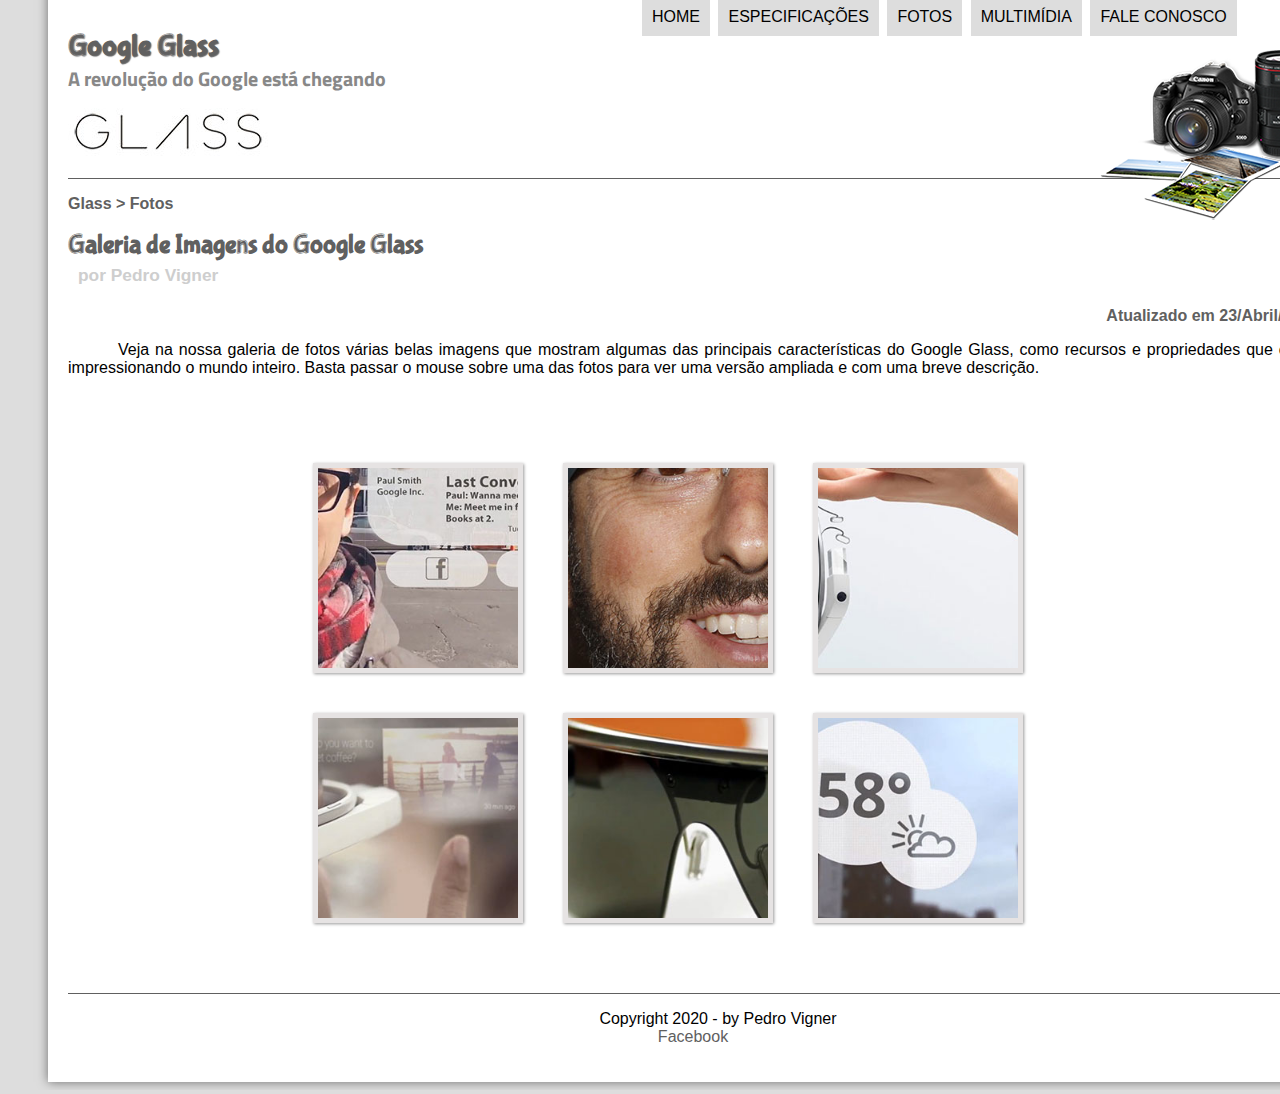
<file: fotos.html>
<!DOCTYPE html>
<html lang="pt-br">
    <head>
        <meta charset="UTF-8">
        <meta name="viewport" content="width=device-width, initial-scale=1.0">
        <title>Tudo sobre Google Glass</title>
        <link rel="stylesheet" href="estilo.css"/>
        <link rel="stylesheet" href="fotos.css"/>
    </head>
    <script languagem="javascript" src="funcoes.js"></script>
    <body>
        <div id="interface">
            <header id="cabecalho">
                <hgroup>
                    <h1>Google Glass</h1>
                    <h2>A revolução do Google está chegando</h2>
                </hgroup>
                    <img id="icone" src="fotos.png"/>
                <nav id="menu">
                    <h1>Menu Principal</h1>
                    <ul>
                        <li onmousemove="mudaFoto('home.png')" onmouseout="mudaFoto('fotos.png')"><a href="index.html">Home</a></li>
                        <li onmousemove="mudaFoto('especificacoes.png')" onmouseout="mudaFoto('fotos.png')"><a href="specs.html">Especificações</a></li>
                        <li onmousemove="mudaFoto('fotos.png')" onmouseout="mudaFoto('fotos.png')"><a href="fotos.html">Fotos</a></li>
                        <li onmousemove="mudaFoto('multimidia.png')" onmouseout="mudaFoto('fotos.png')"><a href="multimidia.html">Multimídia</a></li>
                        <li onmousemove="mudaFoto('contato.png')" onmouseout="mudaFoto('fotos.png')"><a href="fale-conosco.html">Fale conosco</a></li>
                    </ul>
                </nav>
            </header>
            <Section id="corpo-full">
                <article id="noticia-principal">
                    <header id="cabecalho-artigo">
                        <hgroup>
                            <h3>Glass > Fotos</h3>
                            <h1>Galeria de Imagens do Google Glass</h1>
                            <h2>por Pedro Vigner</h2>
                            <h3 class="direita">Atualizado em 23/Abril/2013</h3>
                        </hgroup>
                    </header>

                    <p>Veja na nossa galeria de fotos várias belas imagens que mostram algumas das principais características do Google Glass, como recursos e propriedades que estão impressionando o mundo inteiro. Basta passar o mouse sobre uma das fotos para ver uma versão ampliada e com uma breve descrição.</p>

                    <ul id="album-fotos">
                        <li id="foto01"><span>Agenda e lembretes</span></li>
                        <li id="foto02"><span>Sergey Brin usando o Glass</span></li>
                        <li id="foto03"><span>Leve e compacto</span></li>
                        <li id="foto04"><span>Sensação de uma tela de 50"</span></li>
                        <li id="foto05"><span>Vários tipos de lente</span></li>
                        <li id="foto06"><span>Informações importantes</span></li>
                    </ul>
                </article>
            </Section>            
            <footer id="rodape">
                <p>Copyright 2020 - by Pedro Vigner</br> 
                <a href="http://facebook.com/pvigner" target="_blank">Facebook</a></p>
            </footer>
        </div>
    </body>
</html>
</file>
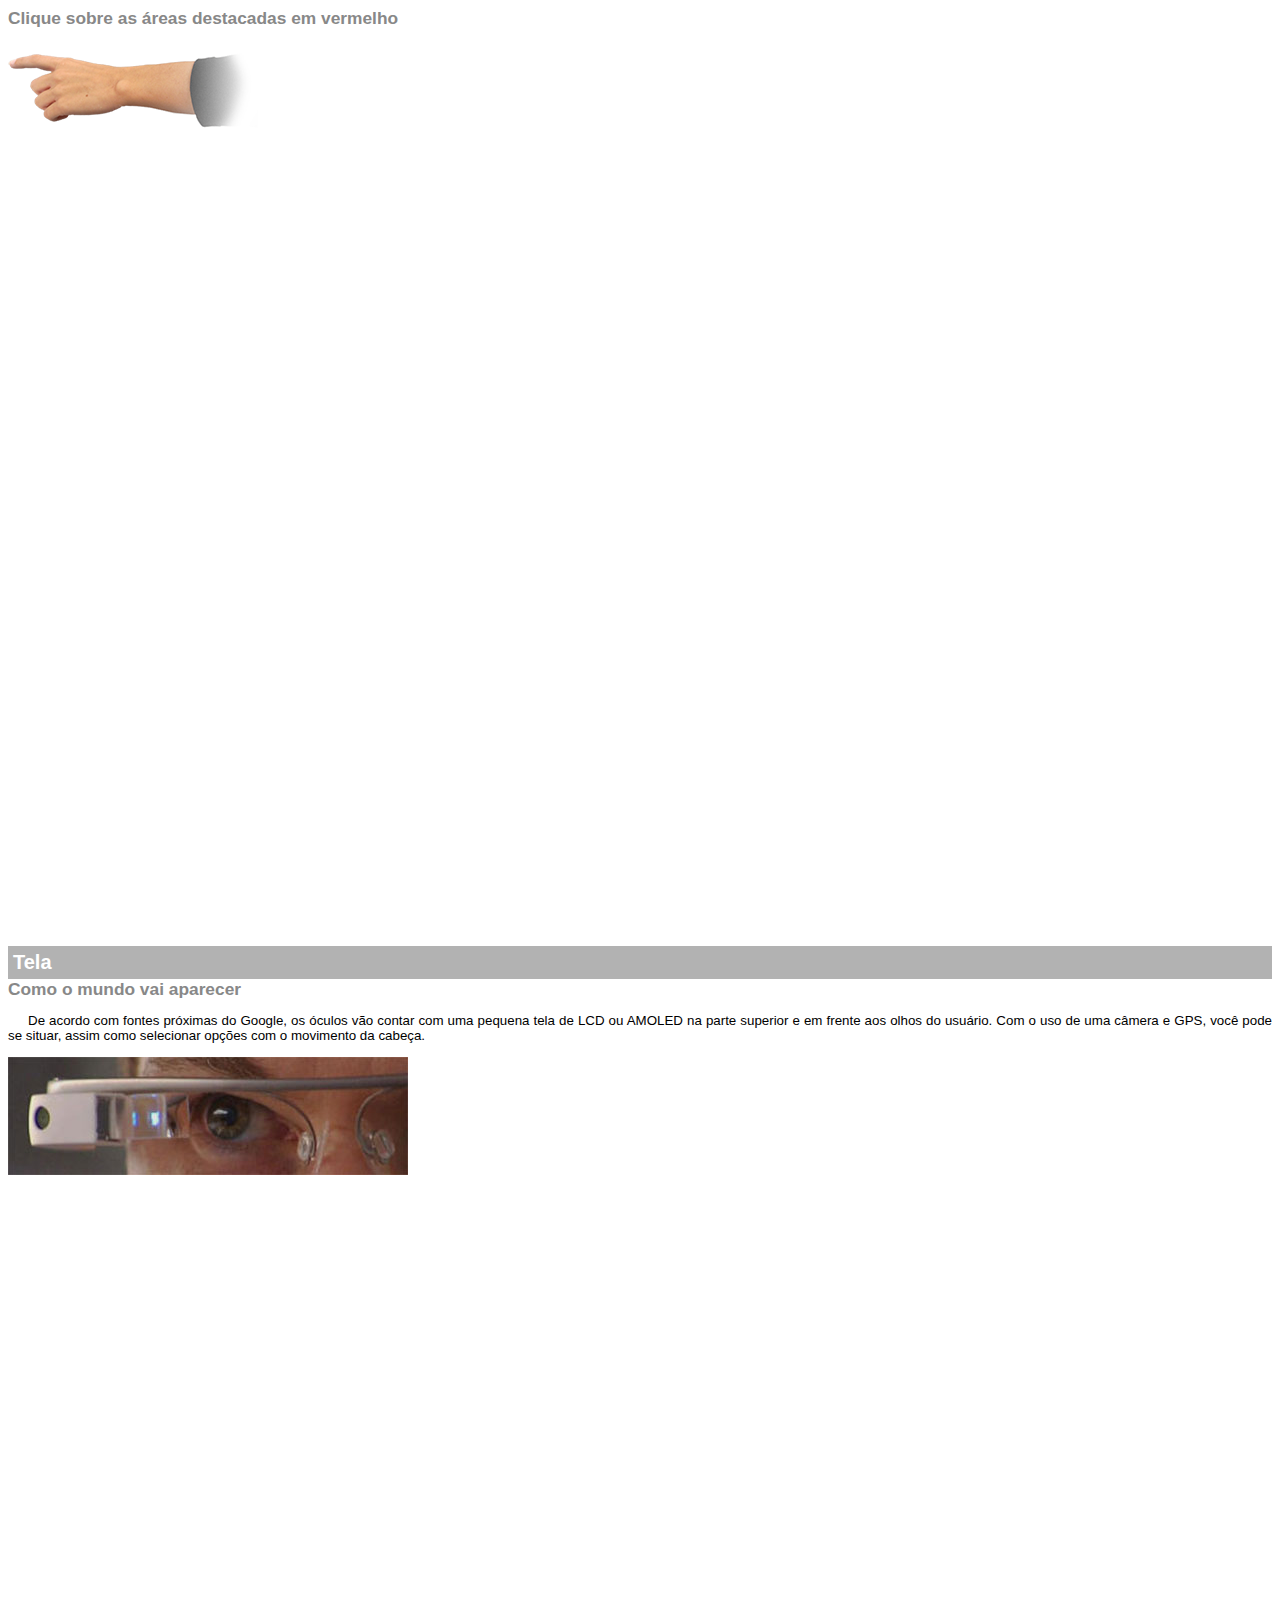
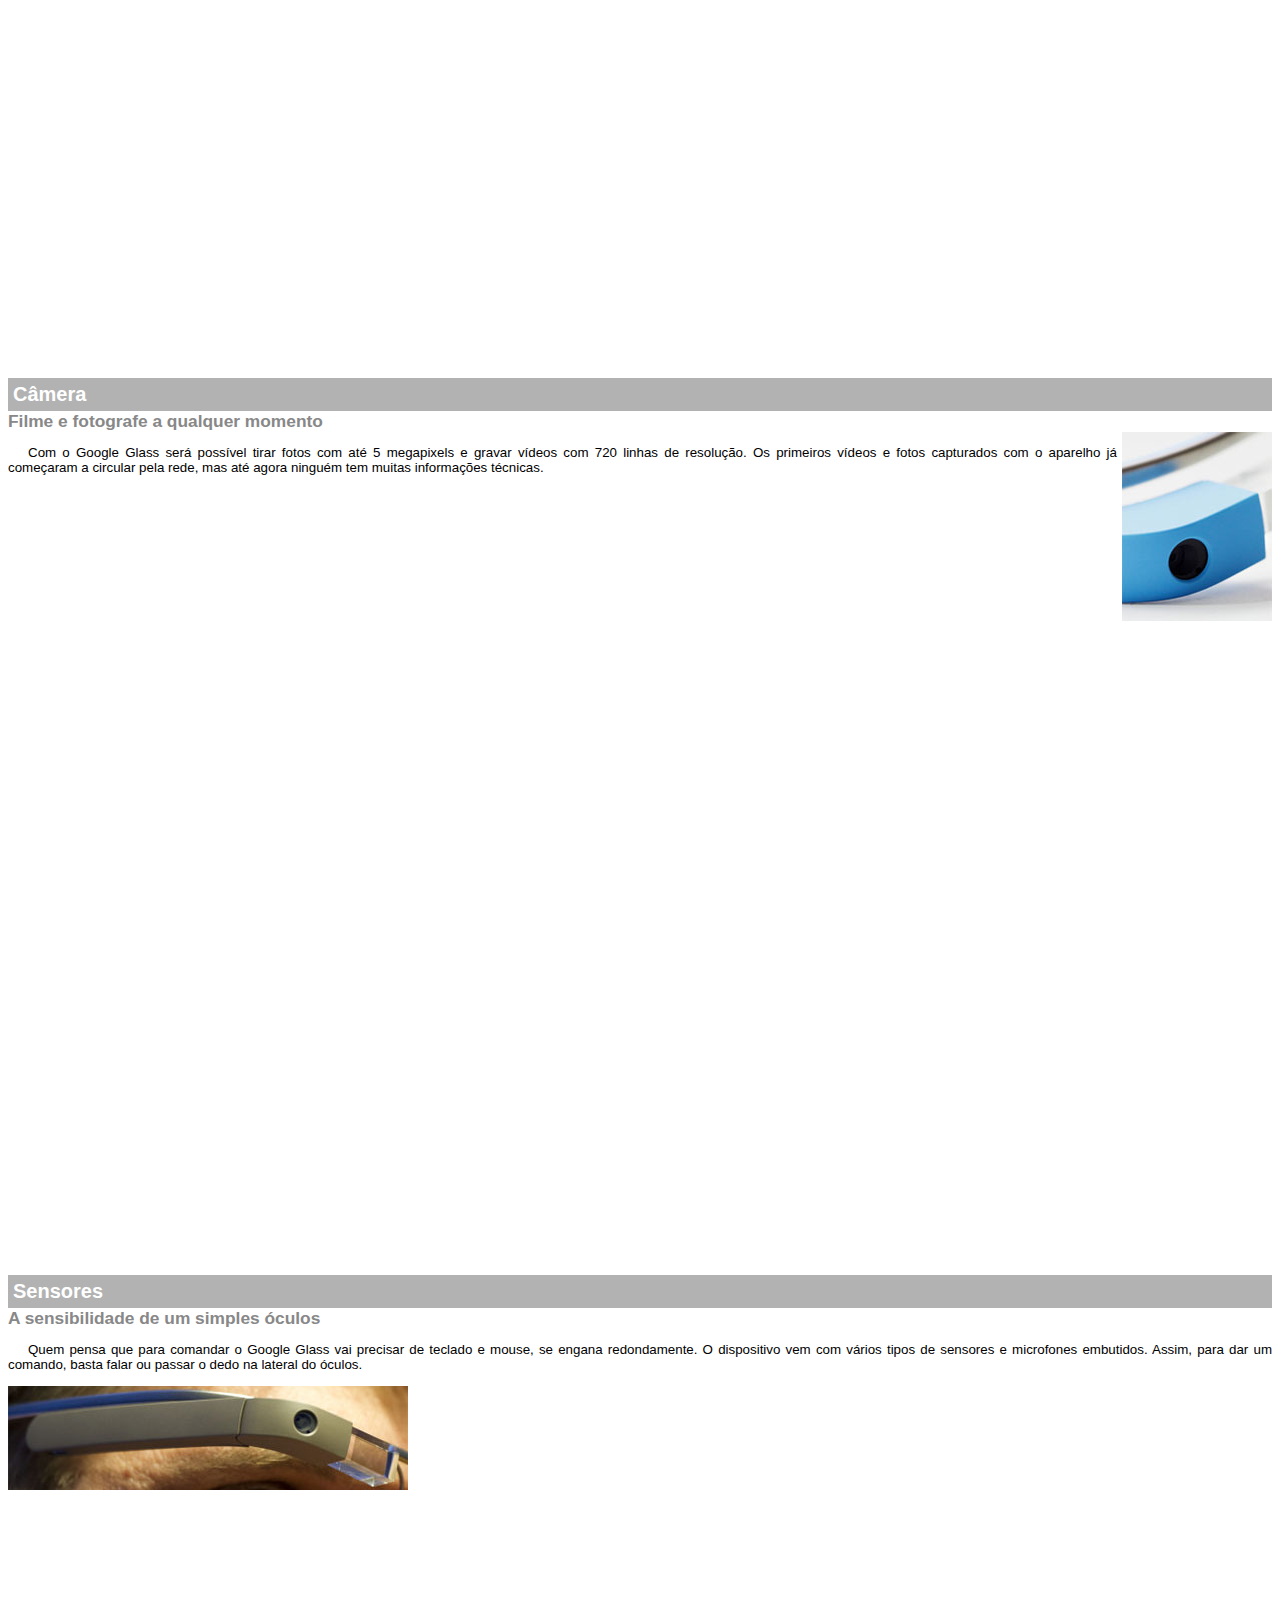
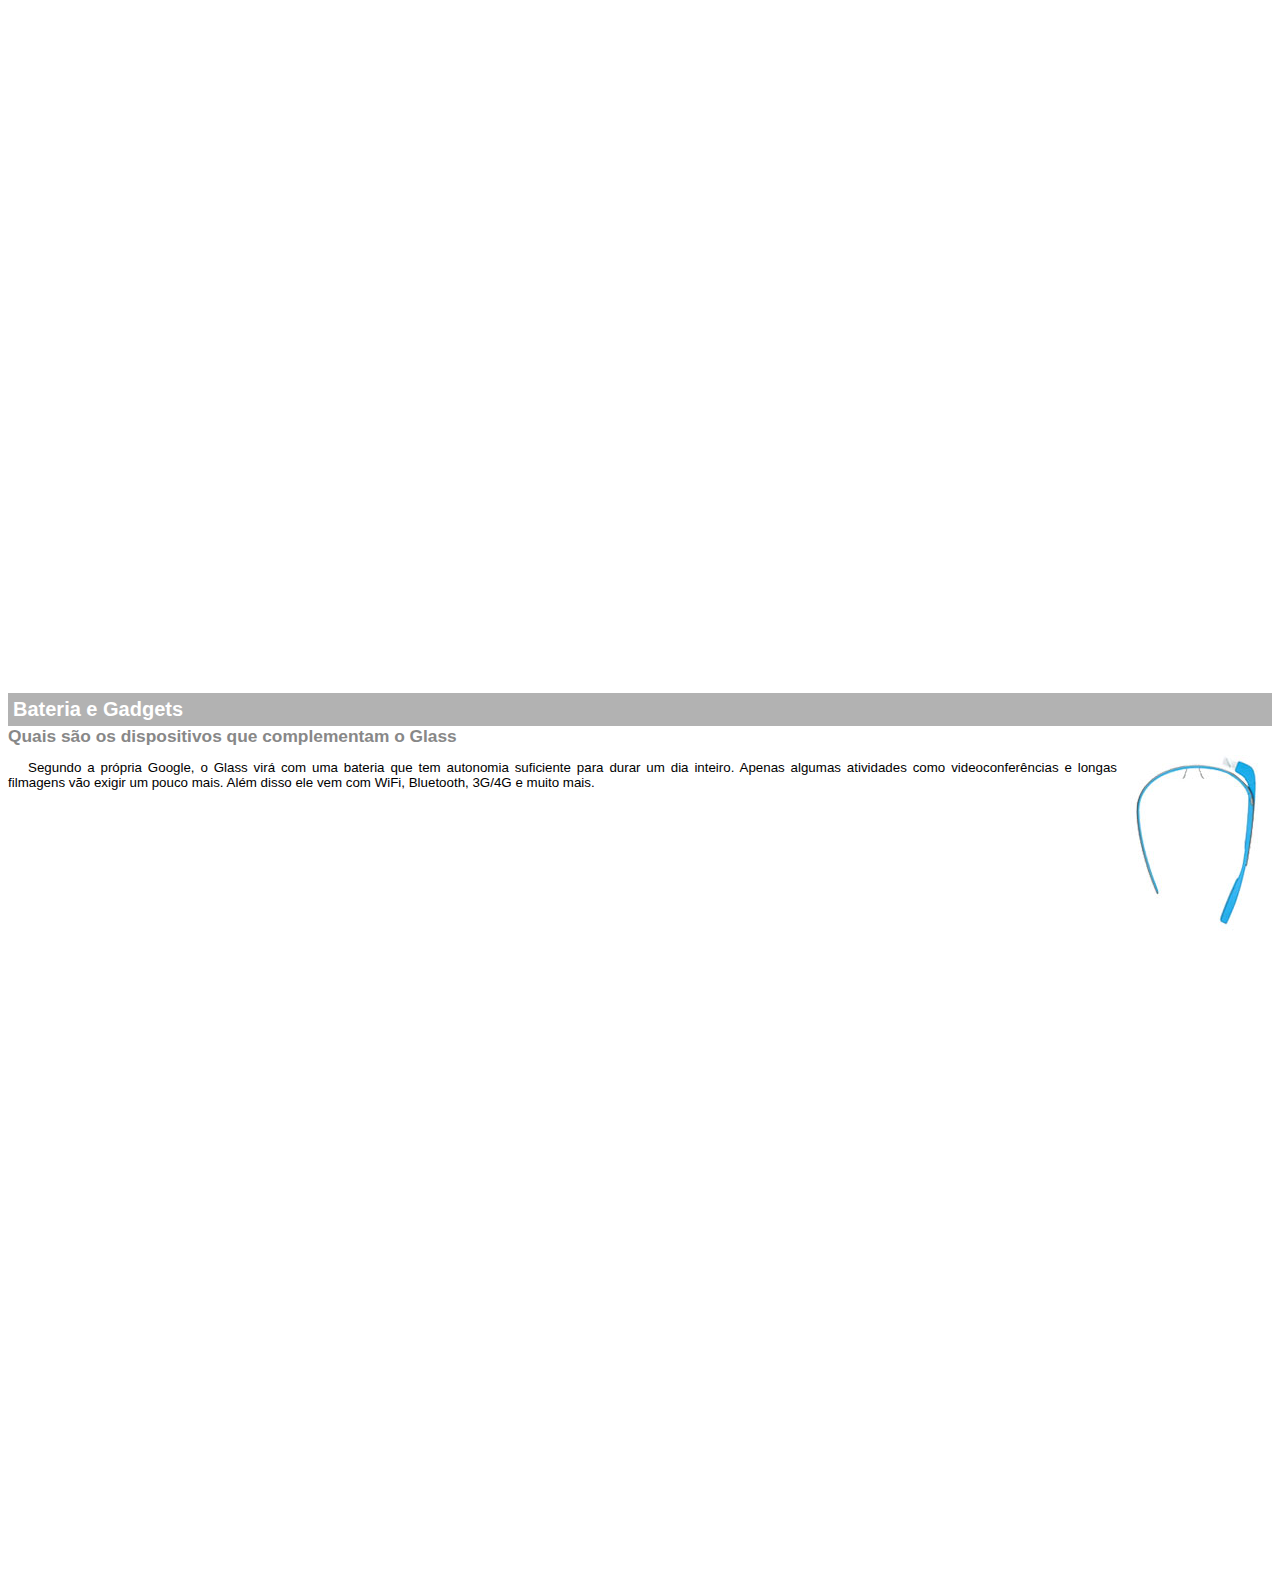
<file: google-glass.html>
<!DOCTYPE html>
<html lang="pt-br">
<head>
    <meta charset="UTF-8">
    <meta name="viewport" content="width=device-width, initial-scale=1.0">
    <title>Informações sobre Google Glass</title>
    <style>
        body {
            font-family: Arial;
            font-size: 10pt;
        }

        p {
            text-align: justify;
            text-indent: 20px;
        }

        article h1 {
            font-size: 15pt;
            color: #ffffff;
            background-color: rgba(0,0,0,.3);
            padding: 5px;
            margin: 0px;
        }

        article h2 {
            font-size: 13pt;
            color: #888888;
            margin: 0px
        }

        article {
            margin-bottom: 800px;
        }

        img.img-dir {
            display: block;
            float: right;
            margin-left: 5px;
        }

    </style>
</head>

<body>

<article id="topo"> 
    <header>
    <h2>Clique sobre as áreas destacadas em vermelho</h2>
    </header>
    <img src="mao.png" alt="Mão apontando para a esquerda"/>
</article>

<article id="tela">
    <header>
    <h1>Tela</h1>
    <h2>Como o mundo vai aparecer</h2>
    </header>
    <p>De acordo com fontes próximas do Google, os óculos vão contar com uma pequena tela de LCD ou AMOLED na parte superior e em frente aos olhos do usuário. Com o uso de uma câmera e GPS, você pode se situar, assim como selecionar opções com o movimento da cabeça.</p>
    <img src="det-tela.jpg" alt="Tela do Google Glass"/>
</article>

<article id="camera">
    <header>
    <h1>Câmera</h1>
    <h2>Filme e fotografe a qualquer momento</h2>
    </header>
    <img src="det-camera.jpg" class="img-dir" alt="Câmera do Google Glass"/>
    <p>Com o Google Glass será possível tirar fotos com até 5 megapixels e gravar vídeos com 720 linhas de resolução. Os primeiros vídeos e fotos capturados com o aparelho já começaram a circular pela rede, mas até agora ninguém tem muitas informações técnicas.</p>
</article>

<article id="sensores">
    <header>
    <h1>Sensores</h1>
    <h2>A sensibilidade de um simples óculos</h2>
    </header>
    <p>Quem pensa que para comandar o Google Glass vai precisar de teclado e mouse, se engana redondamente. O dispositivo vem com vários tipos de sensores e microfones embutidos. Assim, para dar um comando, basta falar ou passar o dedo na lateral do óculos.</p>
    <img src="det-touch.jpg" alt="Sensores do Google Glass"/>
</article>

<article id="gadgets">
    <header>
    <h1>Bateria e Gadgets</h1>
    <h2>Quais são os dispositivos que complementam o Glass</h2>
    </header>
    <img src="det-bateria.jpg" class="img-dir" alt="Bateria do Google Glass"/>
    <p>Segundo a própria Google, o Glass virá com uma bateria que tem autonomia suficiente para durar um dia inteiro. Apenas algumas atividades como videoconferências e longas filmagens vão exigir um pouco mais. Além disso ele vem com WiFi, Bluetooth, 3G/4G e muito mais.</p>
</article>
</body>
</html>
</file>
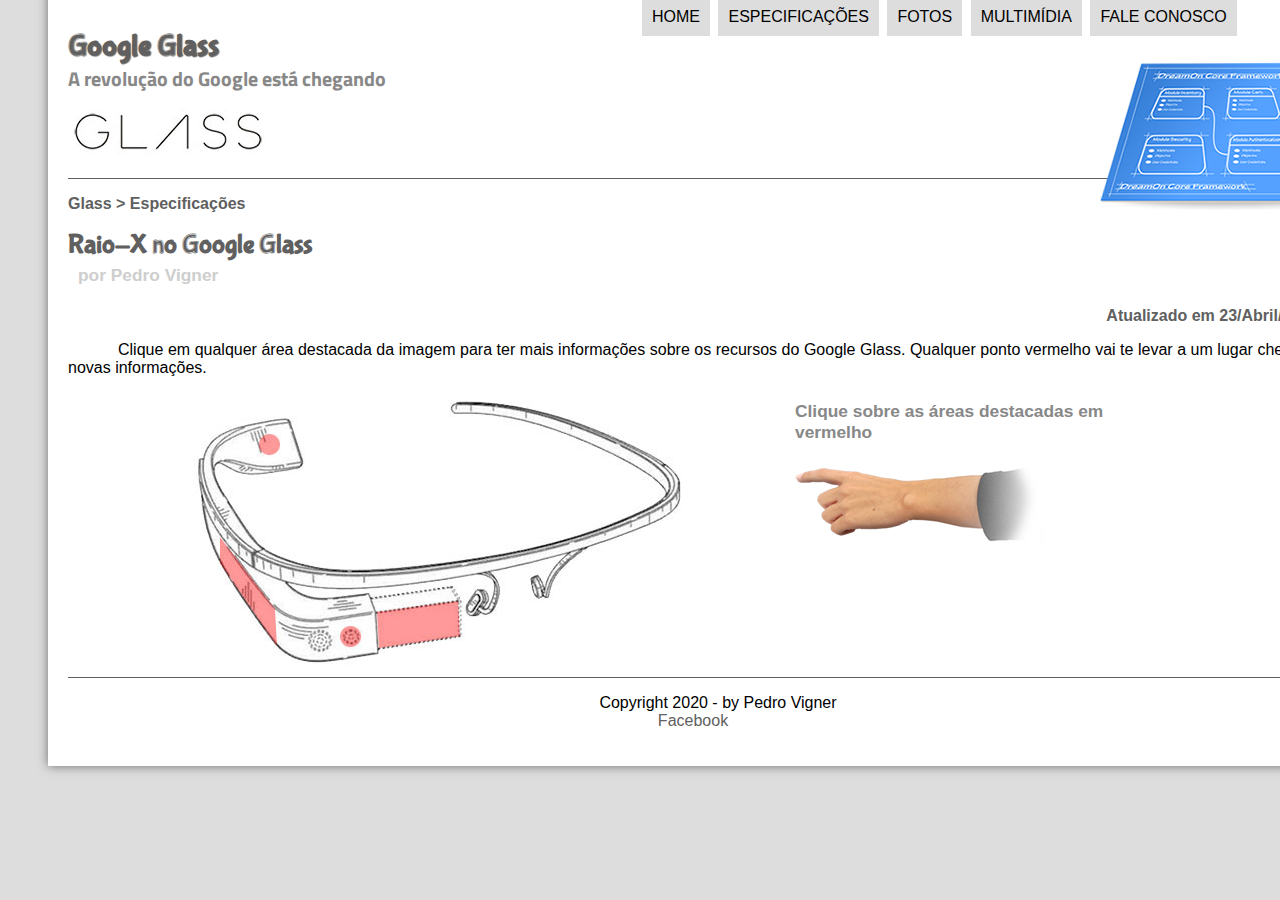
<file: specs.html>
<!DOCTYPE html>
<html lang="pt-br">
    <head>
        <meta charset="UTF-8">
        <meta name="viewport" content="width=device-width, initial-scale=1.0">
        <title>Tudo sobre Google Glass</title>
        <link rel="stylesheet" href="estilo.css"/>
        <link rel="stylesheet" href="specs.css"/>
    </head>
    <script languagem="javascript" src="funcoes.js"></script>
    <body>
        <div id="interface">
            <header id="cabecalho">
                <hgroup>
                    <h1>Google Glass</h1>
                    <h2>A revolução do Google está chegando</h2>
                </hgroup>
                    <img id="icone" src="especificacoes.png"/>
                <nav id="menu">
                    <h1>Menu Principal</h1>
                    <ul>
                        <li onmousemove="mudaFoto('home.png')" onmouseout="mudaFoto('especificacoes.png')"><a href="index.html">Home</a></li>
                        <li onmousemove="mudaFoto('especificacoes.png')" onmouseout="mudaFoto('especificacoes.png')"><a href="specs.html">Especificações</a></li>
                        <li onmousemove="mudaFoto('fotos.png')" onmouseout="mudaFoto('especificacoes.png')"><a href="fotos.html">Fotos</a></li>
                        <li onmousemove="mudaFoto('multimidia.png')" onmouseout="mudaFoto('especificacoes.png')"><a href="multimidia.html">Multimídia</a></li>
                        <li onmousemove="mudaFoto('contato.png')" onmouseout="mudaFoto('especificacoes.png')"><a href="fale-conosco.html">Fale conosco</a></li>
                    </ul>
                </nav>
            </header>
            <Section id="corpo-full">
                <article id="noticia-principal">
                    <header id="cabecalho-artigo">
                        <hgroup>
                            <h3>Glass > Especificações</h3>
                            <h1>Raio-X no Google Glass</h1>
                            <h2>por Pedro Vigner</h2>
                            <h3 class="direita">Atualizado em 23/Abril/2013</h3>
                        </hgroup>
                    </header>
                        <p>Clique em qualquer área destacada da imagem para ter mais informações sobre os recursos do Google Glass. Qualquer ponto vermelho vai te levar a um lugar cheio de novas informações.</p>
                        <section id="conteudo">
                            <img src="glass-esquema-marcado.jpg" usemap="#meumapa"/>
                            <map name="meumapa">
                                <area shape="rect" coords="183,205,268,257" href="google-glass.html#tela" target="janela"/>
                                <area shape="circle" coords="158,243,13 " href="google-glass.html#camera" target="janela"/>
                                <area shape="circle" coords="76,51,13 " href="google-glass.html#gadgets" target="janela"/>
                                <area shape="poly" coords="26,142,81,214,83,253,24,169" href="google-glass.html#sensores" target="janela"/>
                            </map>
                            <iframe src="google-glass.html" name="janela" id="frame-spec" scrolling="no"></iframe>
                        </section>
                </article>
            </Section>
            <footer id="rodape">
                <p>Copyright 2020 - by Pedro Vigner</br> 
                <a href="http://facebook.com/pvigner" target="_blank">Facebook</a></p>
            </footer>
        </div>
    </body>
</html>
</file>
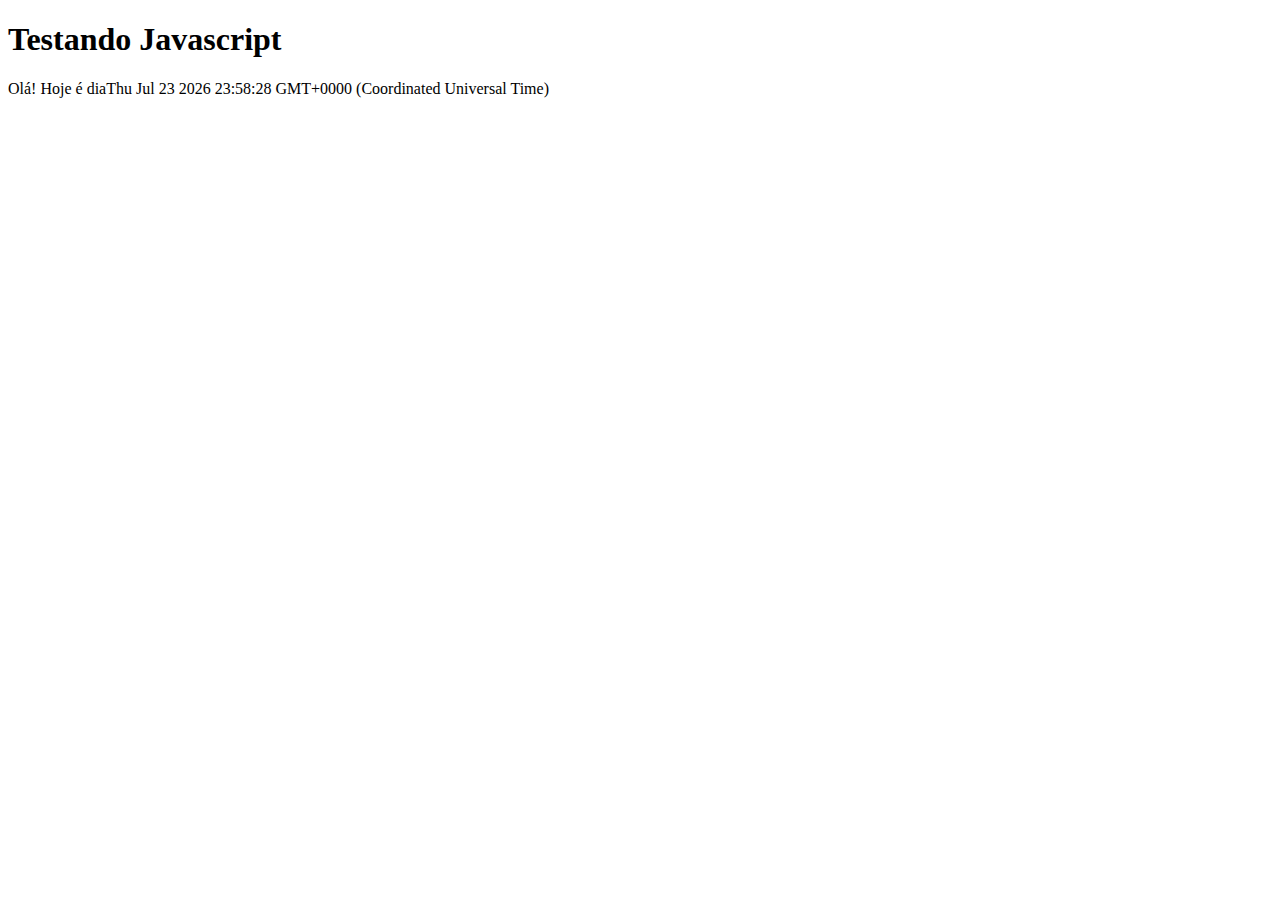
<file: testejs1.html>
<!DOCTYPE html>
 <html lang="pt-br">
 <head>
     <meta charset="UTF-8">
     <meta name="viewport" content="width=device-width, initial-scale=1.0">
     <title>Teste JavaScript</title>
 </head>
 <body>
    <h1>Testando Javascript</h1>     
    <script>
        document.write("Olá! Hoje é dia" + Date())
    </script>
 </body>
 </html>
</file>
<file: estilo.css>
@charset "UTF-8";
@import url('https://fonts.googleapis.com/css?family=Titillium+Web&display=swap');
@font-face {
    font-family: 'FonteLogo';
    src: url(bubblegum-sans-regular.otf);
}

body {
    font-family: Arial, sans-serif;
    background-color: #dddddd;
    color: rgba(0,0,0,1);
}

div#interface {
    width: 1250px;
    background-color: white;
    margin: -20px 50px 0px 40px;
    box-shadow: 0px 0px 10px rgba(0,0,0,0.5);
    padding: 20px;
}

p {
    text-align: justify;
    text-indent: 50px;
}

a {
    color: #606060;
    text-decoration: none;
}

a:hover {
    text-decoration: underline;
}

header#cabecalho img#icone {
    position: absolute;
    left: 1100px;
    top: 50px
}

header#cabecalho {
    border-bottom: 1px #606060 solid;
    height: 150px;
    background: url("glass-logo-peq.jpg") no-repeat 0px 80px;
}

header#cabecalho h1 {
    font-family: 'FonteLogo', sans-serif;
    font-size: 30px;
    color: #606060;
    text-shadow: 1px 1px 1px rgba(0,0,0,0.6);
    padding: 0px;
    margin-bottom: 0px;
}

header#cabecalho h2 {
    font-family: 'Titillium Web', sans-serif;
    color: #888888;
    font-size: 15pt;
    padding: 0px;
    margin-top: 0px;

}

/* Formatação de imagens com legendas*/

figure.foto-legenda {
    position: relative;
    border: 8px solid white;
    box-shadow: 1px 1px 4px black;
}

figure.foto-legenda img {
    width: 100%;
    height: 100%;
}

figure.foto-legenda figcaption {
    opacity: 0;
    position: absolute;
    top:0px;
    background-color: rgba(0,0,0,.4);
    color: white;
    width: 100%;
    height: 100%;
    padding: 10px;
    box-sizing: border-box;
    transition: opacity 1s;
}

figure.foto-legenda:hover figcaption {
    opacity: 1;
}
/* Formatação do menu*/

nav#menu {
    display: block;
}

nav#menu ul {
    list-style: none;
    text-transform: uppercase;
    position: absolute;
    top: -20px;
    left: 600px;
}

nav#menu li {
    display: inline-block;
    background-color: #dddddd;
    padding: 10px;
    margin: 2px;
    transition: background-color 1s;
}

nav#menu li:hover {
    background-color: #606060
}

nav#menu h1 {
    display: none;
}

nav#menu a {
    color: black;
    text-decoration: none;
}

nav#menu a:hover {
    color: white;
    text-decoration: underline 
}

section#corpo {
    display: block;
    width: 700px;
    float: left;
    border-right: 1px solid #606060;
    padding-right: 20px;
}

article#noticia-principal h2{
    font-size: 13pt;
    color: #606060;
    background-color: #dddddd;
    padding: 5px 0px 5px 10px;
    margin: 10px 0px 10px 0px;
}

header#cabecalho-artigo h1{
    font-family: 'FonteLogo', sans-serif;
    font-size: 20pt;
    color: #606060;
    margin-bottom: 0px;
    margin-top: 0px;
}

.direita {
    text-align: right;
}

header#cabecalho-artigo h2{
    font-size: 13pt;
    color: #cecece;
    background-color: #ffffff;
    margin: 0px;
}

header#cabecalho-artigo h3{
    font-size: 12pt;
    color: #606060;
}
table#tabelaspec {
    border: 1px solid #606060;
    border-spacing: 0px;
    margin-left: auto;
    margin-right: auto;
}

table#tabelaspec td {
    border: 1px solid #606060;
    padding: 10px;
    text-align: center;
}

table#tabelaspec td.ce {
    color: #ffffff;
    background-color: #606060;
    vertical-align: top;
    text-align: right;
    font-weight: bold;
}

table#tabelaspec td.cd {
    background-color: #cecece;
    text-align: left;
}

table#tabelaspec caption {
    color: #888888;
    font-size: 13pt;
    font-weight: bolder;
}

table#tabelaspec caption span {
    display: block;
    float: right;
    color: #000000;
    font-size: 8pt;
    margin-top: 10px;
}

aside#lateral {
    display: block;
    width: 500px;
    float: right;
    padding: 10px;
    background-color: #dddddd;
    margin-top: 10px;
    box-shadow: 2px 2px 2px rgba(0,0,0,0.5);
}

aside#lateral h1 {
    font-family: 'FonteLogo', sans-serif;
    font-size: 20pt;
    color: #606060;
    margin-top: 0px;
}

aside#lateral h2 {
    background-color: #606060;
    font-size: 13pt;
    color: #ffffff;
    padding: 5px;
    
}
footer#rodape {
    clear: both;
    border-top: 1px solid #606060;
}

footer#rodape p {
    text-align: center;
}

video#filme1 {
    float: center;
    margin-left: 100px;
}

video#filme2 {
    float: center;
    margin-left: 50px;
}
</file>
<file: fotos.css>
@charset "UTF-8";

ul#album-fotos {
    width: 800px;
    margin: auto;
    padding: 50px;
    overflow: hidden;
    list-style: none;
}

ul#album-fotos li {
    float: left;
    width: 200px;
    height: 200px;
    margin: 20px;
    border: 5px solid #e6e3e3;
    background-color: #ffffff;
    box-shadow: 1px 1px 3px rgba(0,0,0,.4);
    -webkit-transition: all .4s ease-in;
}

ul#album-fotos li span {
    opacity: 0;
    color: #ffffff;
    text-shadow: 1px 1px 1px #000000;
    background-color: rgba(0,0,0,.3);
    font-size: 9pt;
    line-height: 370px;
    padding: 5px;
}

ul#album-fotos li:hover {
    -webkit-transform: scale(1.5);
}

ul#album-fotos li:hover span {
    opacity: 1;
}

ul#album-fotos li#foto01 {
    background: url('galeria-01.jpg') no-repeat;
    background-position: 50% 50%;
    background-size: 400px 400px;
    background-color: #ffffff;
}

ul#album-fotos li#foto01:hover {
    background-position: 0px 0px;
    background-size: 200px 200px;
}

ul#album-fotos li#foto02 {
    background: url('galeria-02.jpg') no-repeat;
    background-position: 50% 50%;
    background-size: 400px 400px;
    background-color: #ffffff;
}

ul#album-fotos li#foto02:hover {
    background-position: 0px 0px;
    background-size: 200px 200px;
}

ul#album-fotos li#foto03 {
    background: url('galeria-03.jpg') no-repeat;
    background-position: 50% 50%;
    background-size: 400px 400px;
    background-color: #ffffff;
}

ul#album-fotos li#foto03:hover {
    background-position: 0px 0px;
    background-size: 200px 200px;
}

ul#album-fotos li#foto04 {
    background: url('galeria-04.jpg') no-repeat;
    background-position: 50% 50%;
    background-size: 400px 400px;
    background-color: #ffffff;
}

ul#album-fotos li#foto04:hover {
    background-position: 0px 0px;
    background-size: 200px 200px;
}

ul#album-fotos li#foto05 {
    background: url('galeria-05.jpg') no-repeat;background-position: 50% 50%;
    background-size: 400px 400px;
    background-color: #ffffff;
}

ul#album-fotos li#foto05:hover {
    background-position: 0px 0px;
    background-size: 200px 200px;
}

ul#album-fotos li#foto06 {
    background: url('galeria-06.jpg') no-repeat;background-position: 50% 50%;
    background-size: 400px 400px;
    background-color: #ffffff;
}

ul#album-fotos li#foto06:hover {
    background-position: 0px 0px;
    background-size: 200px 200px;
}
</file>
<file: specs.css>
@charset "UTF-8";

section#conteudo {
    width: 1000px;
    margin: auto;
}

iframe#frame-spec {
    width: 400px;
    height: 280px;
    margin-left: 90px;
    border: none;
    overflow: hidden;
}

iframe#frame-spec::-webkit-scrollbar {
    display: none;
}
</file>
